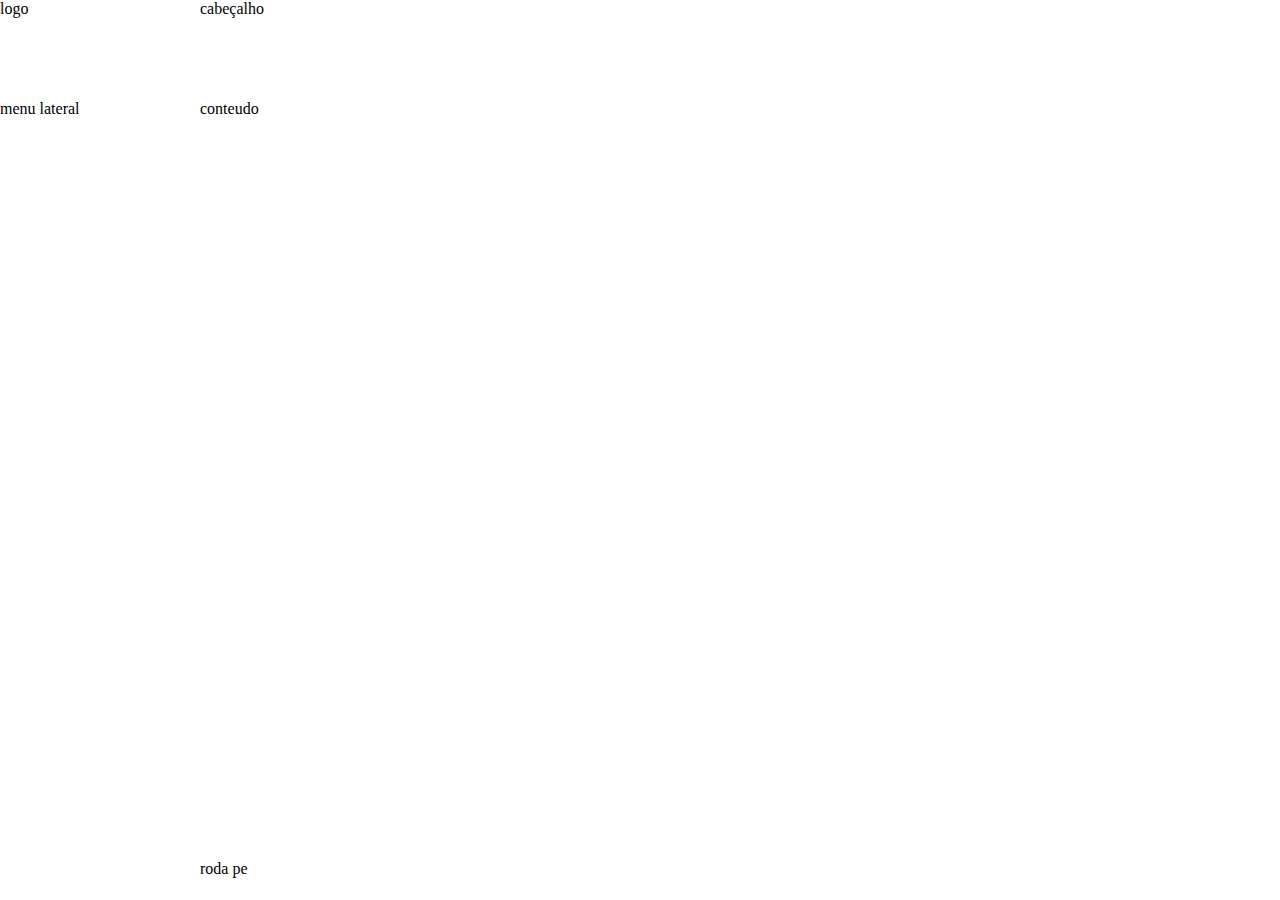
<file: html/index.html>
<!DOCTYPE html>
<html lang="en">
<head>
    <meta charset="UTF-8">
    <meta http-equiv="X-UA-Compatible" content="IE=edge">
    <meta name="viewport" content="width=device-width, initial-scale=1.0">
    <link href="https://cdn.jsdelivr.net/npm/bootstrap@5.0.2/dist/css/bootstrap.min.css" rel="stylesheet" integrity="sha384-EVSTQN3/azprG1Anm3QDgpJLIm9Nao0Yz1ztcQTwFspd3yD65VohhpuuCOmLASjC" crossorigin="anonymous">
    <link rel="stylesheet" href="../css/estilo.css">
    <title>Modelo 1</title>
</head>
<body class="corpo">
    <div class="logo border border-success bg-dark p-2  text-light">logo</div>
    <header class="header border border-primary bg-warning p-2 text-light">cabeçalho</header>
    <aside class="menu border border-dark bg-success p-2 text-light">menu lateral</aside>   
    <main class="conteudo border border-danger bg-info p-2 text-light">conteudo</main>
    <footer class="rodape border border-secondary bg-danger p-2 text-dark">roda pe</footer>
</body>
</html>
</file>
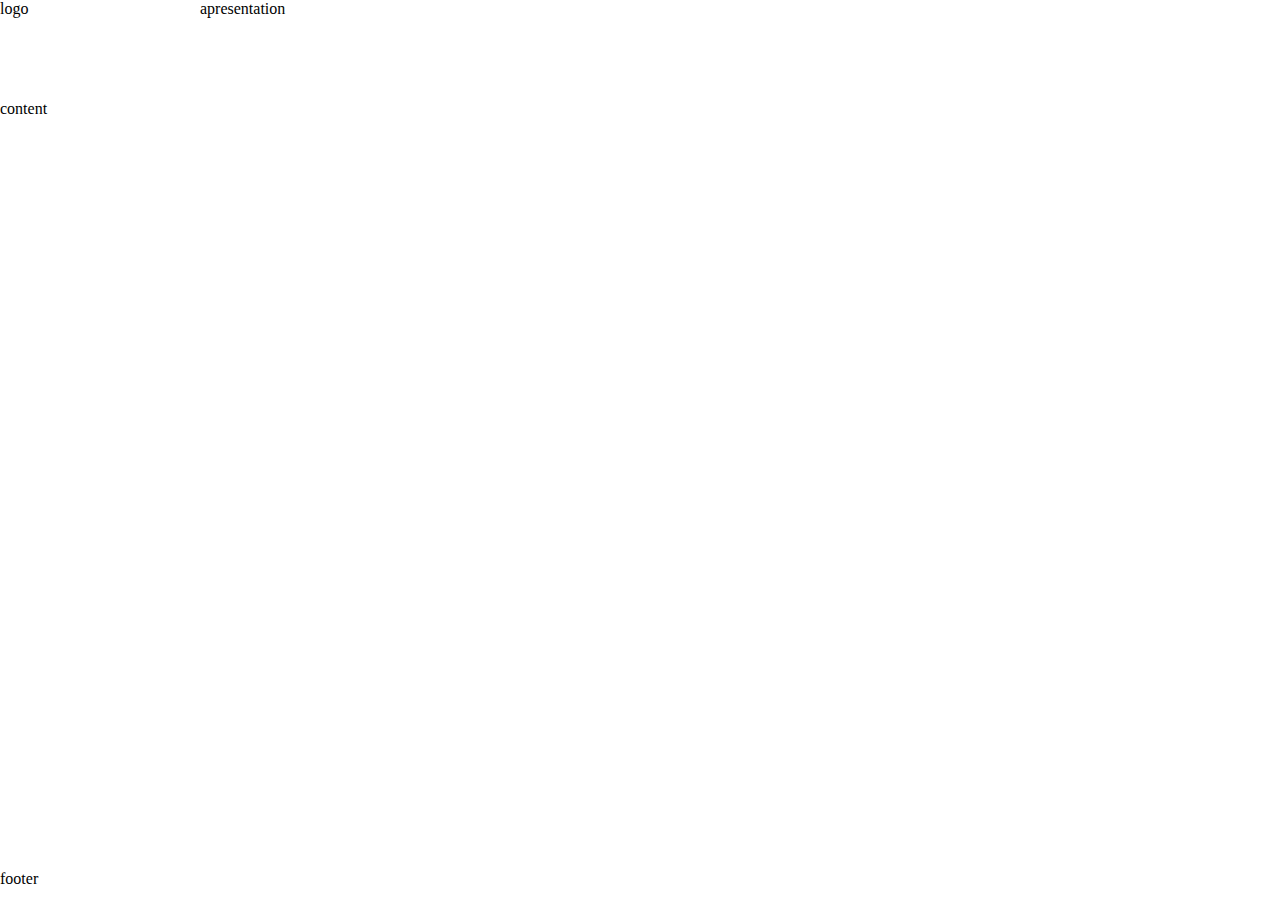
<file: html/index1.html>
<!DOCTYPE html>
<html lang="en">
<head>
    <meta charset="UTF-8">
    <meta http-equiv="X-UA-Compatible" content="IE=edge">
    <meta name="viewport" content="width=device-width, initial-scale=1.0">
    <link href="https://cdn.jsdelivr.net/npm/bootstrap@5.0.2/dist/css/bootstrap.min.css" rel="stylesheet" integrity="sha384-EVSTQN3/azprG1Anm3QDgpJLIm9Nao0Yz1ztcQTwFspd3yD65VohhpuuCOmLASjC" crossorigin="anonymous">
    <link rel="stylesheet" href="../css/style.css">
    <title>Modelo dois</title>
</head>
<body class="page">
    <header class="header bg-dark text-light">
        <div class="logo bg-success">logo</div>
        <div class="bg-warning apresentation">apresentation</div>
    </header>
    <main class="content bg-info text-light">content</main>
    <footer class="footer bg-danger text-light">footer</footer>
</body>
</html>
</file>
<file: css/estilo.css>
:root{
    --logo-heigth: 100px;
    --header-heigth: 100px;
    --menu-top-heigth: 70px;
    --aside-width: 200px;
    --footer-heigth: 40px;
}

*{
    box-sizing: border-box;
}

.corpo{
    margin: 0;
    display: grid;
    grid-template-columns: var(--aside-width) 1fr;
    grid-template-rows: var(--header-heigth)
    1fr 
    var(--footer-heigth);
    grid-template-areas: 
    "logo header"
    "menu conteudo"
    "menu rodape";
    height: 100vh;
}

.logo{
    grid-area: logo;
}

.header{
    grid-area: header;
}

.menu{
    grid-area: menu;
}

.conteudo{
    grid-area: conteudo;
}

.rodape{
    grid-area: rodape;
}

@media(max-width: 768px) {
    .corpo{
        grid-template-rows: 
            var(--header-heigth)
            var(--menu-top-heigth)
            1fr
            var(--footer-heigth);
        grid-template-columns: 
            var(--aside-width)
            1fr;
        grid-template-areas: 
        "logo header"
        "menu menu"
        "conteudo conteudo"
        "rodape rodape";
    }
}

@media(max-width: 576px){
    .corpo{
        grid-template-rows: 
            var(--logo-heigth)
            var(--header-heigth)
            var(--menu-top-heigth)
            1fr
            var(--footer-heigth);
        grid-template-columns: 1fr;
        grid-template-areas: 
            "logo"
            "header"
            "menu"
            "conteudo"
            "rodape"
    }
}
</file>
<file: css/style.css>
:root{
    --header-width: 100px;
    --footer-width: 30px;
    --header-logo: 200px;
}

*{
    box-sizing: border-box;
}

@media screen {
    .page{
        margin: 0;
        display: grid;
        grid-template-columns: 1fr;
        grid-template-rows: 
            var(--header-width)
            1fr
            var(--footer-width);
        grid-template-areas: 
            "header"
            "content"
            "footer";
        height: 100vh;
    }
    .header{
        grid-area: header;
        display: grid;
        grid-template-columns: 
            var(--header-logo) 1fr;
        grid-template-rows: 1fr;
        grid-template-areas: "logo apresentation";
    }
    
    .content{
        grid-area: content;
    }

    .footer{
        grid-area: footer;
    }
}

@media (max-width: 576px) {
    .header{
        display: grid;
        grid-template-columns: 
            1fr;
        grid-template-rows: 1fr 1fr;
        grid-template-areas: 
            "logo logo"
            "apresentation apresentation";
    }
    .logo{
        grid-area: logo;
    }
    .apresentation{
        grid-area: apresentation;
    }
}
</file>
